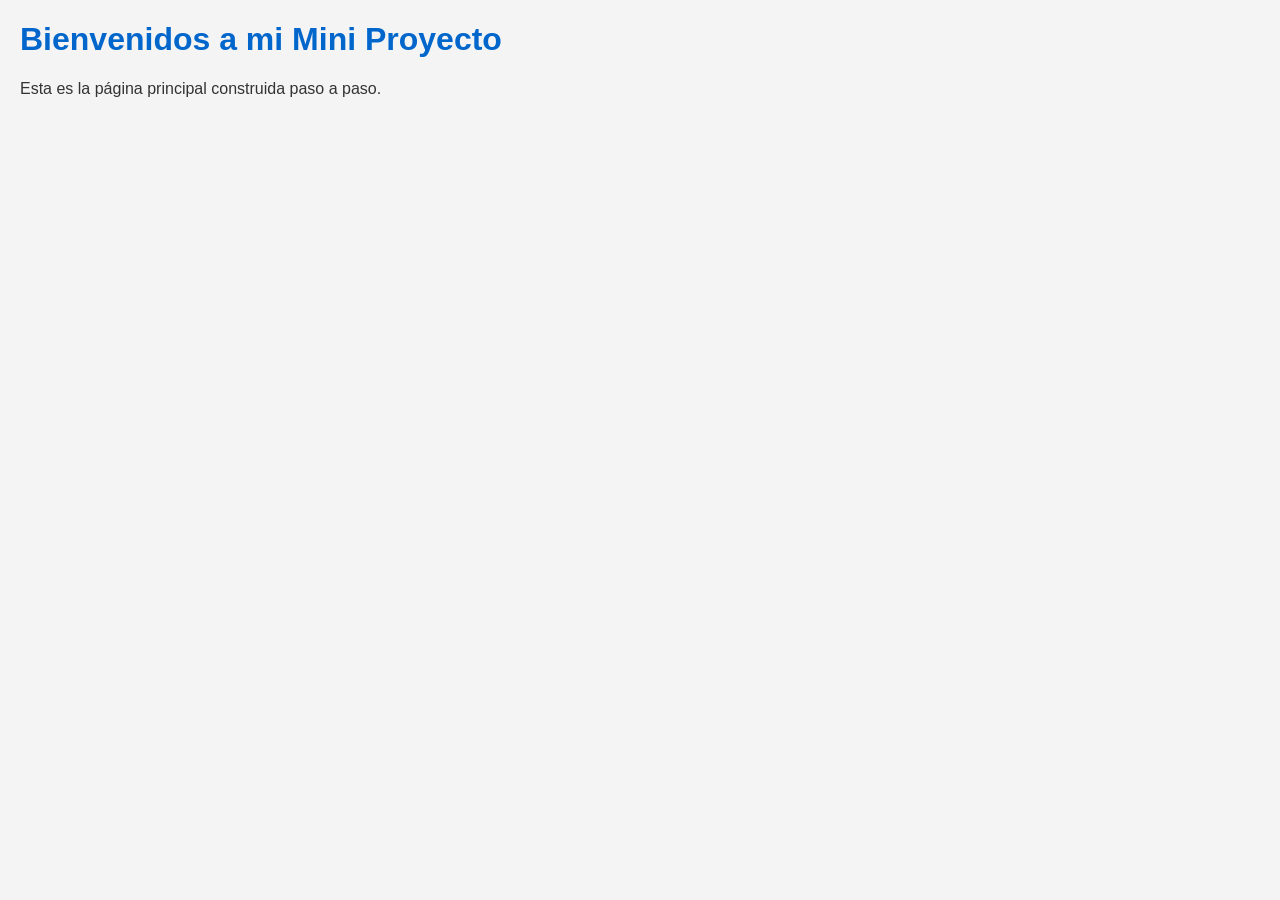
<file: mini-proyecto/index.html>
<!DOCTYPE html>
<html lang="es">
<head>
    <meta charset="UTF-8">
    <title>Mini Proyecto</title>
    <link rel="stylesheet" href="estilos.css">
</head>
<body>
    <h1>Bienvenidos a mi Mini Proyecto</h1>
    <p>Esta es la página principal construida paso a paso.</p>
</body>
</html>
</file>
<file: mini-proyecto/estilos.css>
body {
    font-family: Arial, sans-serif;
    background-color: #f4f4f4;
    color: #333;
    margin: 20px;
}

h1 {
    color: #0066cc;
}
</file>
